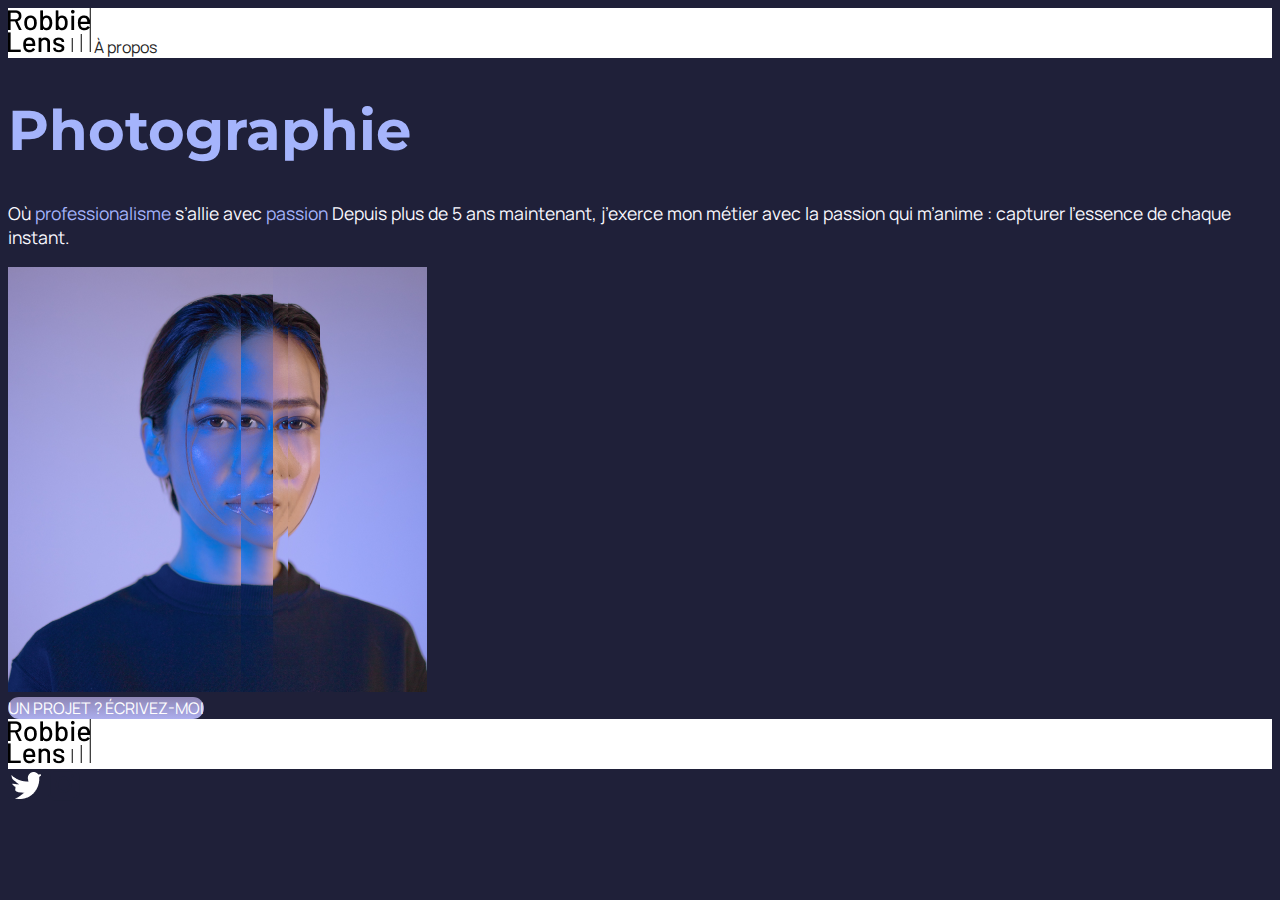
<file: site web Marie/Dossier/Dossier Demo/index.html>
<!DOCTYPE html>
<html lang="fr">

<head>
    <meta charset="utf-8">
    <title>Accueil - Robbie Lens Photographie</title>
    <link href="style.css" rel="stylesheet">
    <link rel="preconnect" href="https://fonts.googleapis.com">
    <link rel="preconnect" href="https://fonts.gstatic.com" crossorigin>
    <link href="https://fonts.google.com/specimen/Montserrat?query=Montserrat" rel="stylesheet">
    <link rel="preconnect" href="https://fonts.googleapis.com">
    <link rel="preconnect" href="https://fonts.gstatic.com" crossorigin>
    <link href="https://fonts.googleapis.com/css2?family=Manrope:wght@200..800&family=Montserrat:ital,wght@0,100..900;1,100..900&display=swap" rel="stylesheet">
    
</head>

<body>
    <div class="entete">
        <a target= "_blank" href ="index.html" class="lien-icone">
    <img src="images/logo.png" alt="Logo Robbie Lens"></a>
    
    <a href="../Dossier Demo/a-propos.html">À propos</a> </div>
    <h1>Photographie</h1>
    <p>Où <em>professionalisme</em> s’allie avec <em>passion</em> Depuis plus de 5 ans maintenant, j’exerce mon métier avec la passion
        qui m’anime : capturer l’essence de chaque instant.</p>

        <img src="images/robbie-lens.png" alt="Portrait avec effet de la photographe Robbie Lens"><br>
       
        <div>
            <a href="" class="cta">UN PROJET ? ÉCRIVEZ-MOI</a>
        </div>
        
        <div class="pied-de-page"><img src="images/logo.png" alt="Logo Robbie Lens"><br></div>

        <div>
        <a target="_blank" href="https://twitter.com/">
            <img src="images/twitter.png" alt="Logo Twitter">
        </a>
        <a target="_blank" href="https://www.instagram.com/">
            <img src="images/instagram.png" alt="Logo Instagram">
            </a>
        </div>
</body>

</html>
</file>
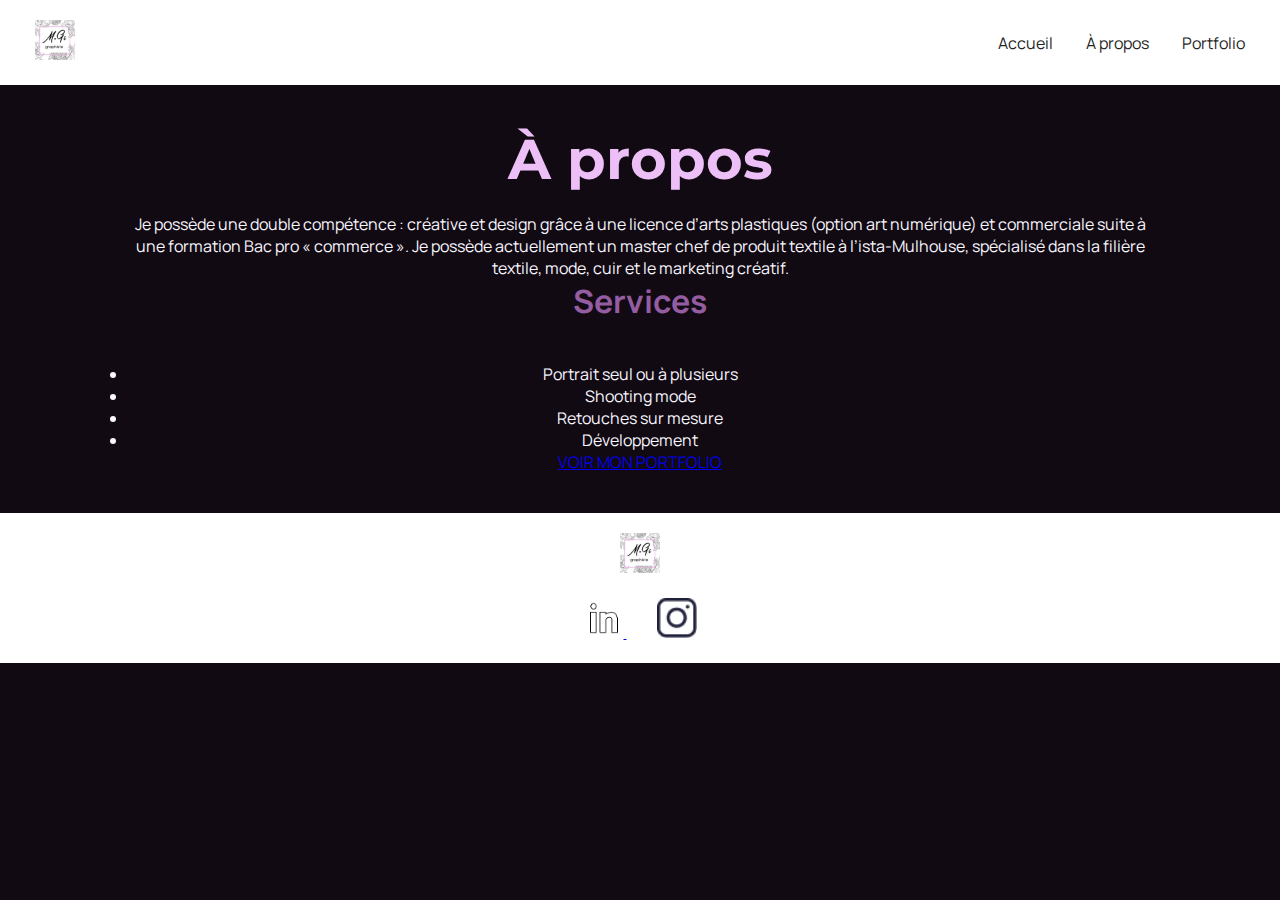
<file: site web Marie/Dossier/a-propos.html>
<!DOCTYPE html>
<html lang="fr">

<head>
    <meta charset="utf-8" >
    <title>À propos - Marie Gilot</title>
    <link href="style.css" rel="stylesheet" >
    <link rel="preconnect" href="https://fonts.googleapis.com">
    <link rel="preconnect" href="https://fonts.gstatic.com" crossorigin>
    <link href="https://fonts.googleapis.com/css2?family=Manrope&family=Montserrat&display=swap" rel="stylesheet">
</head>

<body>
    <header>
        <nav>
            <a href="index.html" class="lien-icone">
                <img src="./images/logo.png" alt="Logo Robbie Lens" >
            </a>
            <div>
                <a href="index.html">Accueil</a>
                <a href="a-propos.html">À propos</a>
                <a href="portfolio.html">Portfolio</a>
            </div>
        </nav>
    </header>
    <main class="a-propos-main">
        <section>
            <h1>À propos</h1>
            <div class="carre-contenu">
                <p>
                    Je possède une double compétence : créative et design grâce à une licence d’arts plastiques (option art numérique) et commerciale suite à une formation Bac pro « commerce ». 
                    Je possède actuellement un master chef de produit textile à l’ista-Mulhouse, spécialisé dans la filière textile, mode, cuir et le marketing créatif. 
                </p>
                <h2>Services</h2>
                <ul>
                    <li>Portrait seul ou à plusieurs</li>
                    <li>Shooting mode</li>
                    <li>Retouches sur mesure</li>
                    <li>Développement</li>
                </ul>
            </div>
            <div>
                <a href="portfolio.html" class="cta">VOIR MON PORTFOLIO</a>
            </div>
        </section>
    </main>
    <footer>
        <a href="index.html" class="lien-icone">
            <img src="images/logo.png" alt="Logo Robbie Lens" >
        </a>
        <div>
            <a target="_blank" href="https://www.linkedin.com/in/marie-gilot-633955136/" class="lien-icone">
                <img src="./images/linkedin.png" alt="Logo Linkedin" >
            </a>
            <a target="_blank" href="https://www.instagram.com/artm.gi/" class="lien-icone">
                <img src="images/instagram.png" alt="Logo Instagram" >
            </a>
        </div>
    </footer>
</body>

</html>
</file>
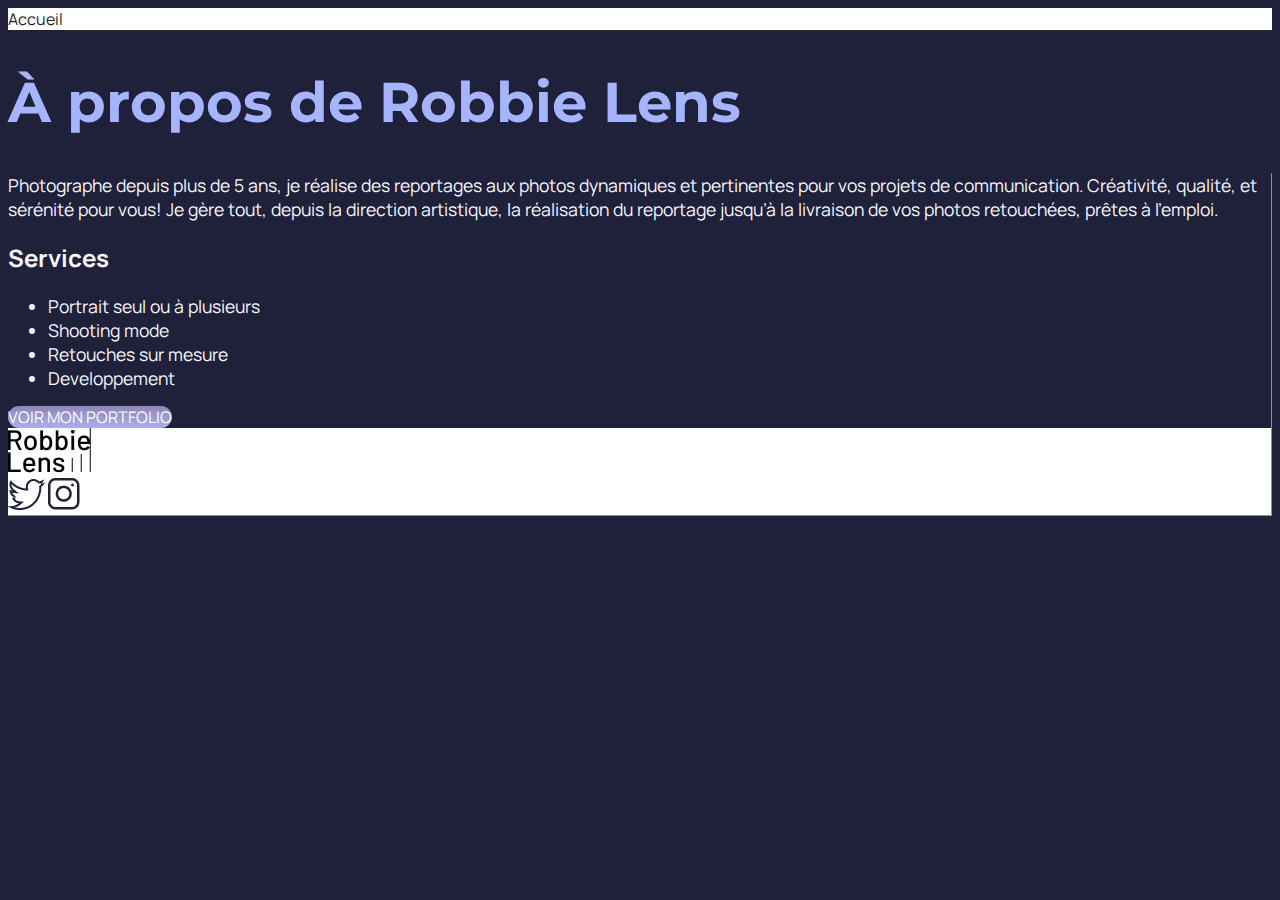
<file: site web Marie/Dossier/Dossier Demo/a-propos.html>
<!DOCTYPE html>
<html lang="fr">

<head>
    <meta charset="utf-8">
    <title>À propos - Robbie Lens Photographie</title>
    <link href="style.css" rel="stylesheet">
    <link rel="preconnect" href="https://fonts.googleapis.com">
    <link rel="preconnect" href="https://fonts.gstatic.com" crossorigin>
    <link href="https://fonts.googleapis.com/css2?family=Manrope&family=Montserrat&display=swap" rel="stylesheet">
</head>

<body>
    <div class="entete">
    <a href="../Dossier Demo/index.html">Accueil</a>
    </div>
    <h1>À propos de Robbie Lens</h1>
    <div class="carre-contenu">
    <p>
        Photographe depuis plus de 5 ans, je réalise des reportages aux photos dynamiques et pertinentes pour vos
        projets de communication. Créativité, qualité, et sérénité pour vous! Je gère tout, depuis la direction
        artistique, la réalisation du reportage jusqu’à la livraison de vos photos retouchées, prêtes à l’emploi.
    </p>
    <h2>Services</h2>
    <ul>
        <li>Portrait seul ou à plusieurs</li>
        <li>Shooting mode</li>
        <li>Retouches sur mesure</li>
        <li>Developpement</li>
    </ul>
    <div>
        <a href="" class="cta">VOIR MON PORTFOLIO</a>
    </div>

    <div class="pied-de-page">
    <a href="index.html" class="lien-icone">
        <img src="images/logo.png" alt="Logo Robbie Lens">
    </a><br>
    <a target="_blank" href="https://twitter.com/" class="lien-icone">
        <img src="images/twitter.png" alt="Logo Twitter">
    </a>
    <a target="_blank" href="https://www.instagram.com/"class="lien-icone">
        <img src="images/instagram.png" alt="Logo Instagram">
    </a>

</html>
</file>
<file: site web Marie/Dossier/Dossier Demo/style.css>
body {
  font-family: 'Manrope', sans-serif;
  font-size: 1em;
  background-color: #1f2039;
}

a {
  color:#242424;
  text-decoration: none;
  font-size: 1em;
  font-family:"Manrope", sans-serif;
}


.important {
  color : #A5B4FC;

}

.manrope {
  font-family: "Manrope", sans-serif;
}

.montserrat{
  font-family: "Montserrat", sans-serif;
}
h1{
  font-size: 3.5em;
  color : #A5B4FC;
  font-family:"Montserrat", sans-serif;
}

h2{
  color : #F9F8FF;
}
p,
li {
  font-size: 1.1em;
  color: #f9f8ff;
  font-family:"Manrope", sans-serif;
  
}

.entete,
.pied-de-page {
  background-color: white;
}

.cta {
  background: linear-gradient(#8e86b5, #acaeed);
  color: white;
  border-radius: 50px;
}
 
.carre-contenu {
  border-right: 1px solid #8e86b5;
  border-bottom: 1px solid #8e86b5;
}
a:hover {
  text-decoration: underline;
}

.cta:hover {
  background: linear-gradient(#696484, #8788ba);
  text-decoration: none;
}

.lien-icone:hover {
  opacity: 0.5;
}


ul{
  font-size: 1em;
  font-family:"Manrope", sans-serif;
}

em{
  color: #a5b4fc;
  font-style: normal;
}
</file>
<file: site web Marie/Dossier/style.css>
/* Global reset */
* {
  margin: 0;
  padding: 0;
  box-sizing: border-box;
}

body {
  font-family: 'Manrope', sans-serif;
  background-color: #120a13;
  color: #f9f8ff;
  text-align: center;
  display: flex;
  flex-direction: column;
  align-items: center;
}

/* Header */
header,
footer {
  background-color: #ffffff;
  padding: 20px;
  width: 100%;
}

nav {
  display: flex;
  justify-content: space-between;
  align-items: center;
}

nav div a {
  margin: 0 15px;
  color: #242424;
  text-decoration: none;
}

nav div a:hover {
  text-decoration: underline;
}

/* Main content */
main {
  width: 80%;
  margin: 40px auto;
}

h1 {
  font-size: 3.5em;
  font-family: 'Montserrat', sans-serif;
  color: #edbff7;
  margin-bottom: 20px;
}

h2 {
  font-size: 2em;
  color: #945da1;
  margin-bottom: 40px;
}

/* Grille de photos */
.image-gallery {
  display: grid;
  grid-template-columns: repeat(3, 1fr); /* 3 colonnes */
  gap: 20px; /* Espacement entre les images */
  margin: 0 auto; /* Centrer la grille */
  max-width: 960px; /* Largeur maximale */
}

/* Style de base pour le texte "Voir la photo" */
.photo-hover {
  text-decoration: none;   /* Pas de soulignement par défaut */
  color: white;            /* Texte en blanc */
  transition: text-decoration 0.3s, color 0.3s; /* Animation douce pour le survol */
}

.lien-conteneur-photo {
  display: block;
  position: relative;
}

/* Au survol du lien */
.lien-conteneur-photo:hover .photo-hover {
  text-decoration: underline; /* Soulignement au survol */
  color: #ac6494;  /* Change la couleur du texte en orange (personnalisable) */
}

.image-container {
  position: relative;
  width: 100%;
  height: 0;
  padding-top: 100%; /* Crée un carré parfait */
  overflow: hidden;
  border-radius: 15px; /* Bords arrondis */
}

.image-projet {
  position: absolute;
  top: 0;
  left: 0;
  right: 0;
  bottom: 0;
  width: 100%;
  height: 100%;
  object-fit: cover; /* Remplir le carré sans déformation */
  border-radius: 15px; /* Bords arrondis */
  transition: transform 0.3s ease;
}

/* Effet de zoom au survol */
.image-projet:hover {
  transform: scale(1.05);
}

/* Responsiveness pour petits écrans */
@media (max-width: 768px) {
  .image-gallery {
    grid-template-columns: repeat(2, 1fr); /* 2 colonnes sur écrans moyens */
  }
}

@media (max-width: 480px) {
  .image-gallery {
    grid-template-columns: 1fr; /* 1 colonne sur petits écrans */
  }
}


/* Footer */
footer div {
  margin-top: 20px;
}

.lien-icone {
  margin: 0 15px;
}

.lien-icone img {
  width: 40px;
  height: 40px;
  transition: opacity 0.3s ease;
}

.lien-icone img:hover {
  opacity: 0.5;
}
</file>
